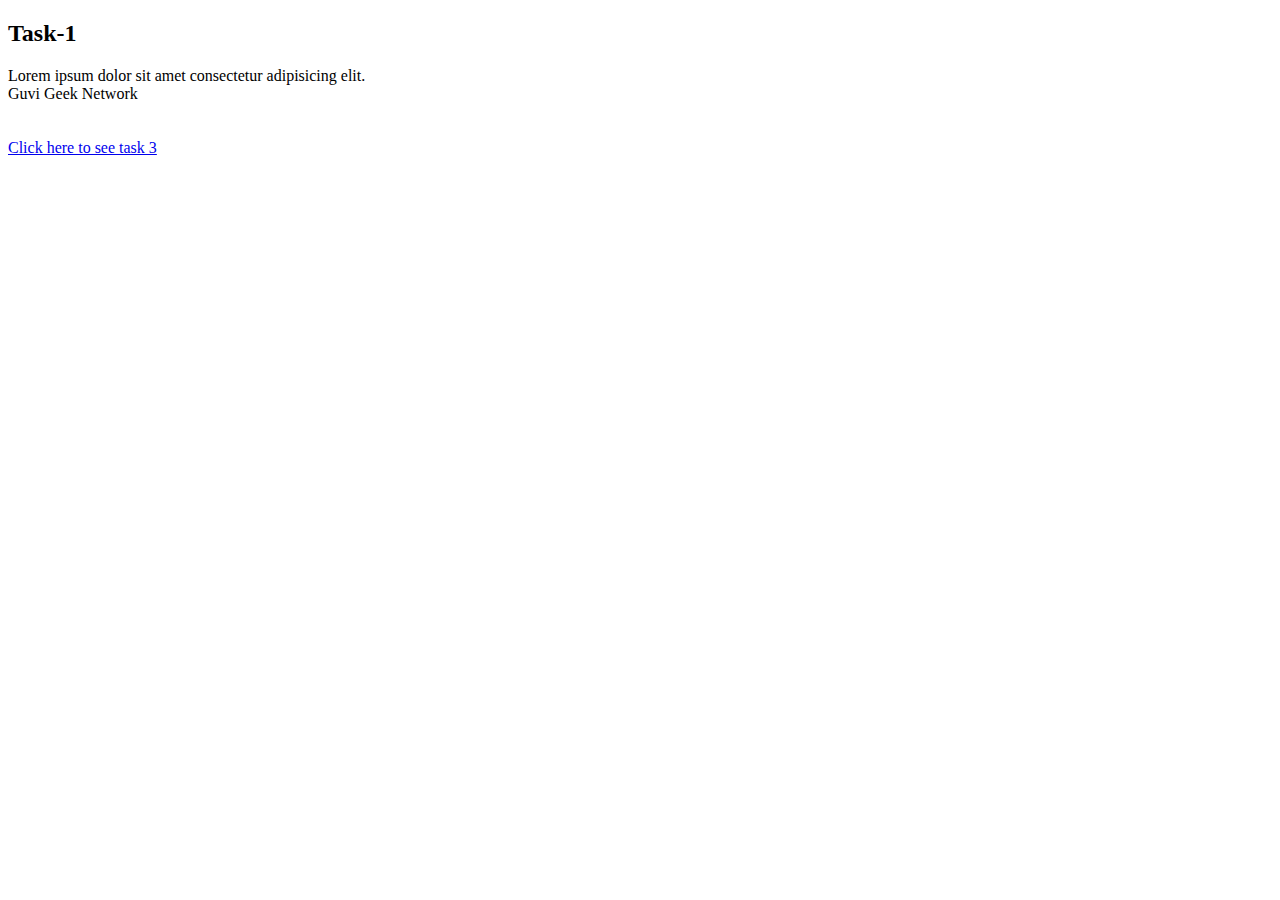
<file: index.html>
<!-- Task one and two -->
<!DOCTYPE html>
<html lang="en">
<head>
    <title>Document-guvi</title>
</head>
<body>
    <h2>Task-1</h2>
    <div>Lorem ipsum dolor sit amet consectetur adipisicing elit.
        <div>
            <div>
                Guvi Geek Network
            </div>
        </div>
    </div>
<br/><br/>
    <div>
        <a href="./contactForm-task3.html">Click here to see task 3</a>
    </div>
</body>
</html>
</file>
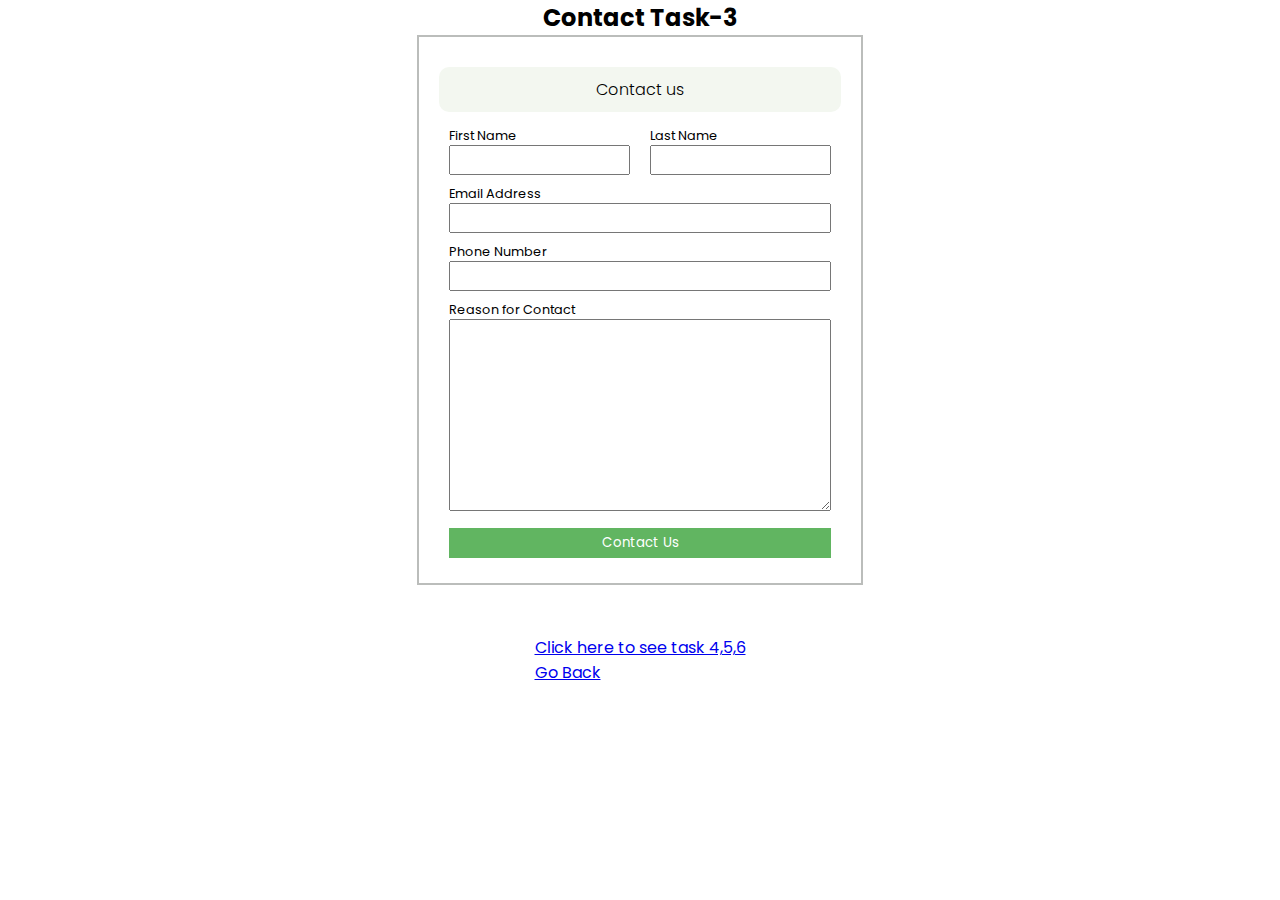
<file: contactForm-task3.html>
<!DOCTYPE html>
<html lang="en">

<head>
    <meta charset="UTF-8">
    <meta http-equiv="X-UA-Compatible" content="IE=edge">
    <meta name="viewport" content="width=device-width, initial-scale=1.0">
    <link rel="stylesheet" href="./contactForm.css">
    <title>Contact Form</title>
    <link rel="stylesheet" href="./contactForm.css">
</head>

<body>
    <h2>Contact Task-3</h2>

    <div class="container">
        <form action="">
            <fieldset>
                <div class="banner-title">
                    <h4>Contact us</h4>
                </div>


                <div class="fullname">
                    <div class="firstname">
                        <label for="firstname">First Name</label>
                        <input type="text" name="firstname" id="firstname">
                    </div>
                    <div class="lastname">
                        <label for="lastname">Last Name</label>
                        <input type="text" name="lastname" id="lastname">
                    </div>
                </div>
                <div class="email">
                    <label for="email">Email Address</label>
                    <input type="email" name="email" id="email">
                </div>
                <div class="phone-number">
                    <label for="number">Phone Number</label>
                    <input type="number" name="number" id="number">
                </div>
                <div class="reason">
                    <label for="message-text">Reason for Contact</label>
                    <textarea name="message-text" id="message-text"></textarea>
                </div>
                <div class="submit-btn">
                    <button>Contact Us</button>
                </div>
            </fieldset>
        </form>
    </div>

    <br /><br />
    <div>
        <a href="./task456.html">Click here to see task 4,5,6</a><br />
        <a href="./index.html">Go Back</a>
    </div>
</body>

</html>
</file>
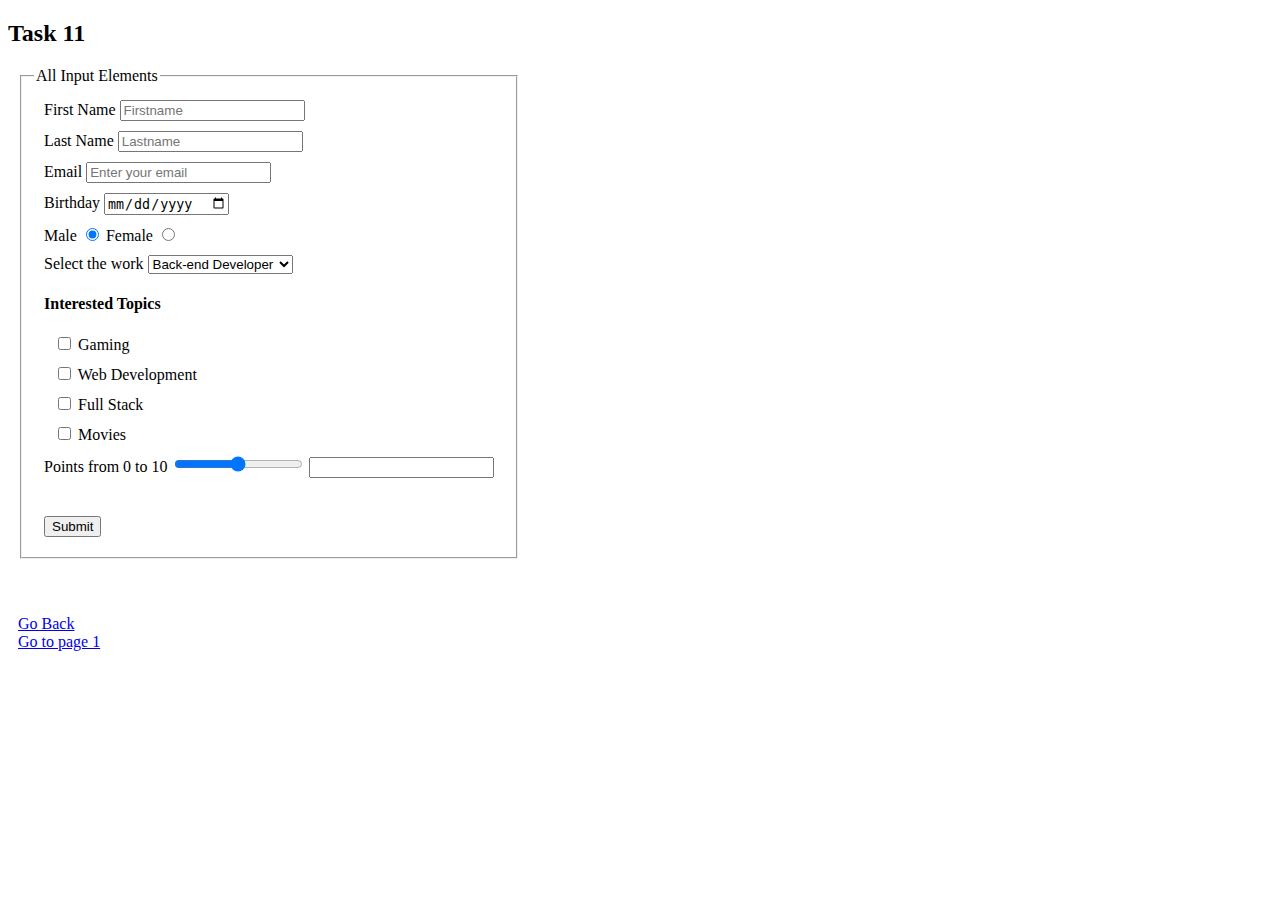
<file: task11.html>
<!DOCTYPE html>
<html lang="en">

<head>
    <meta charset="UTF-8">
    <meta http-equiv="X-UA-Compatible" content="IE=edge">
    <meta name="viewport" content="width=device-width, initial-scale=1.0">
    <title>Document</title>
    <style>
        div {
            margin: 10px;
        }
    </style>
</head>

<body>
    <!--11. Create an HTML page, which should contain all types of input elements. -->

    <h2>Task 11</h2>
    <section>
        <article>
            <div>
                <form action="">
                    <fieldset style="width: fit-content;">
                        <legend>All Input Elements</legend>
                        <div>
                            <label for="firstname">First Name</label>
                            <input type="text" name="fname" id="firstname" placeholder="Firstname" required>
                        </div>
                        <div>
                            <label for="lastname">Last Name</label>
                            <input type="text" name="lname" id="lastname" placeholder="Lastname" required>
                        </div>
                        <div>
                            <label for="email">Email</label>
                            <input type="email" id="email" placeholder="Enter your email" required>
                        </div>
                        <div>
                            <label for="start">Birthday</label>
                            <input type="date" id="start" name="trip-start" required>
                        </div>
                        <!-- Radio and CheckBox -->
                        <div><label for="male">Male</label>
                            <input type="radio" name="gender" value="male" checked id="male">

                            <label for="female">Female</label>
                            <input type="radio" name="gender" value="female" id="female">
                        </div>
                        <div class="input">
                            <label for="branch">Select the work</label>
                            <select name="bank-branches" id="branch" name="branch">
                                <option value="">Full-stack Developer</option>
                                <option value="">Front-end Developer</option>
                                <option value="" selected>Back-end Developer</option>
                                <option value="">UI/UX Designer</option>
                                <option value="">OTHERS</option>
                            </select>
                        </div>
                        <div>
                            <h4>Interested Topics</h4>
                            <div>
                                <input type="checkbox" name="hobbies" value="gaming" id="gaming">
                                <label for="gaming">Gaming</label>
                            </div>
                            <div>
                                <input type="checkbox" name="hobbies" value="cricket" id="cricket">
                                <label for="cricket">Web Development</label>
                            </div>
                            <div>
                                <input type="checkbox" name="hobbies" value="sky-driving" id="sky-driving">
                                <label for="sky-driving">Full Stack</label>
                            </div>
                            <div>
                                <input type="checkbox" name="hobbies" value="movies" id="movies">
                                <label for="movies">Movies</label>
                            </div>
                        </div>

                        <div class="Rating">
                            <label for="points" class="Rating-label" for="volume">Points from 0 to 10</label>

                            <input class="Rating-input" type="range" name="rating" min="0" max="10"
                                onchange="updateText(this.value)" />
                            <input type="number" id="rating">
                        </div><br />

                        <div>
                            <button value="submit">Submit</button>
                        </div>

                    </fieldset>
                </form>

            </div>
        </article>
    </section>
    <br /><br />

    <script>
        function updateText(val) {
            document.getElementById("rating").value = val;
        }
    </script>
    <div>
        <a href="./task9-10.html">Go Back</a><br />
        <a href="./index.html">Go to page 1</a>
    </div>

</body>

</html>
</file>
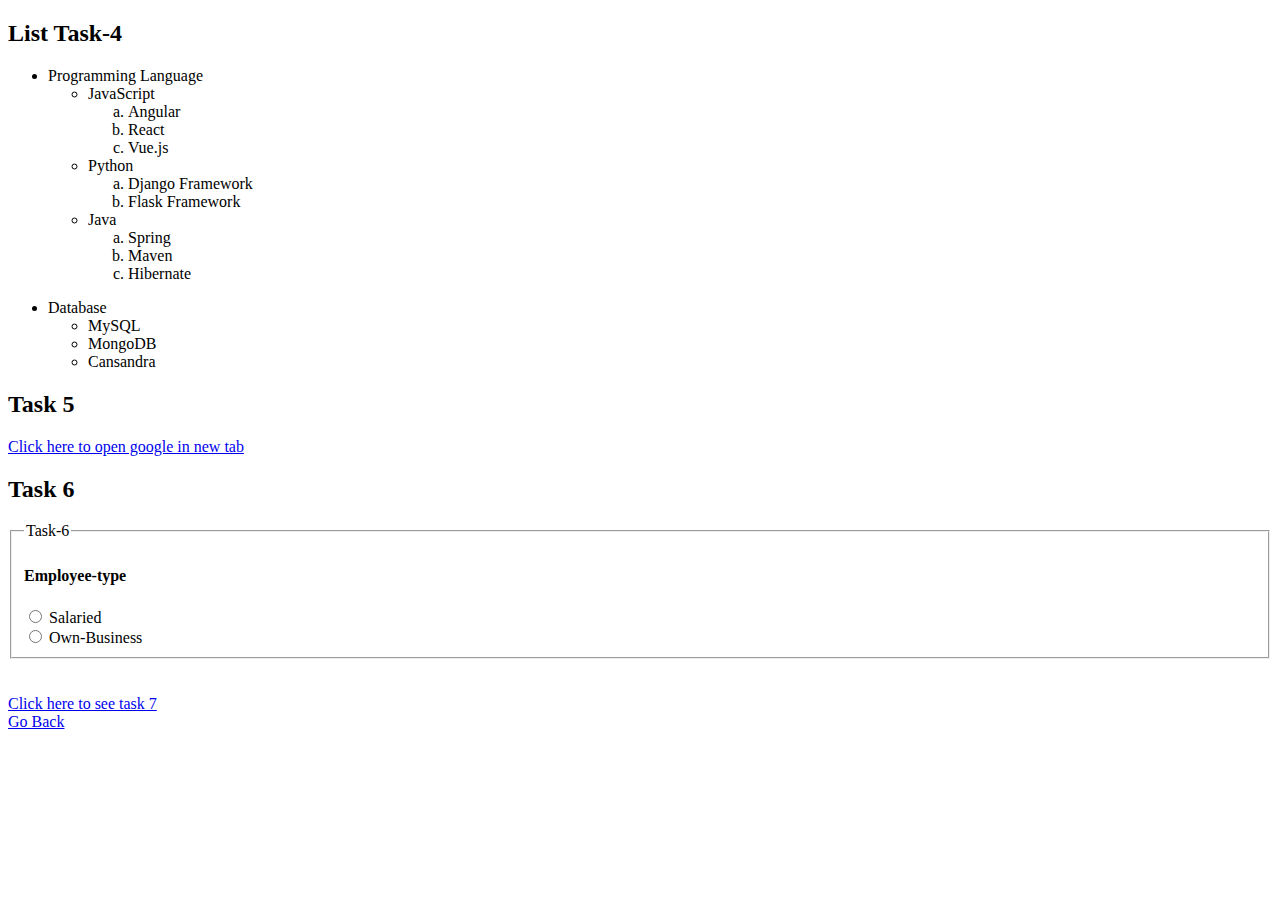
<file: task456.html>
<!DOCTYPE html>
<html lang="en">

<head>
    <meta charset="UTF-8">
    <meta http-equiv="X-UA-Compatible" content="IE=edge">
    <meta name="viewport" content="width=device-width, initial-scale=1.0">
    <title>Task567</title>
</head>

<body>
    <section>
        <h2>List Task-4</h2>
        <div class="Programming-list">
            <ul>
                <li>Programming Language</li>
                <ul>
                    <li>JavaScript</li>
                    <ul style="list-style: lower-alpha;">
                        <li>Angular</li>
                        <li>React</li>
                        <li>Vue.js</li>
                    </ul>
                </ul>
                <ul>
                    <li>Python</li>
                    <ul style="list-style: lower-alpha;">
                        <li>Django Framework</li>
                        <li>Flask Framework</li>
                    </ul>
                </ul>
                <ul>
                    <li>Java</li>
                    <ul style="list-style: lower-alpha;">
                        <li>Spring</li>
                        <li>Maven</li>
                        <li>Hibernate</li>
                    </ul>
                </ul>
            </ul>
            <ul>
                <li>Database</li>
                <ul>
                    <li>MySQL</li>
                    <li>MongoDB</li>
                    <li>Cansandra
                    </li>
                </ul>
            </ul>
        </div>

        <!--5. Create an element that helps you to open the https://google.com in separate new tab. -->
        <div>
            <h2>Task 5</h2>
            <a href="https://google.com" target="_blank"> Click here to open google in new tab</a>
        </div>


        <!--6. In the form, add two radio buttons with grouping them for employee type(Salaried and own business) -->
        <form action="">
            <h2>Task 6</h2>
            <fieldset>
                <legend>Task-6</legend>
                <h4>Employee-type</h4>
                <div><input type="radio" name="employee-type" id="salaried">
                    <label for="salaried">Salaried</label>
                </div>
                <div><input type="radio" name="employee-type" id="business">
                    <label for="business">Own-Business</label>
                </div>


            </fieldset>
        </form>
        <br/><br/>
        <div>
            <a href="./task7.html">Click here to see task 7</a><br/>
            <a href="./contactForm-task3.html">Go Back</a>
        </div>
    </section>
</body>

</html>
</file>
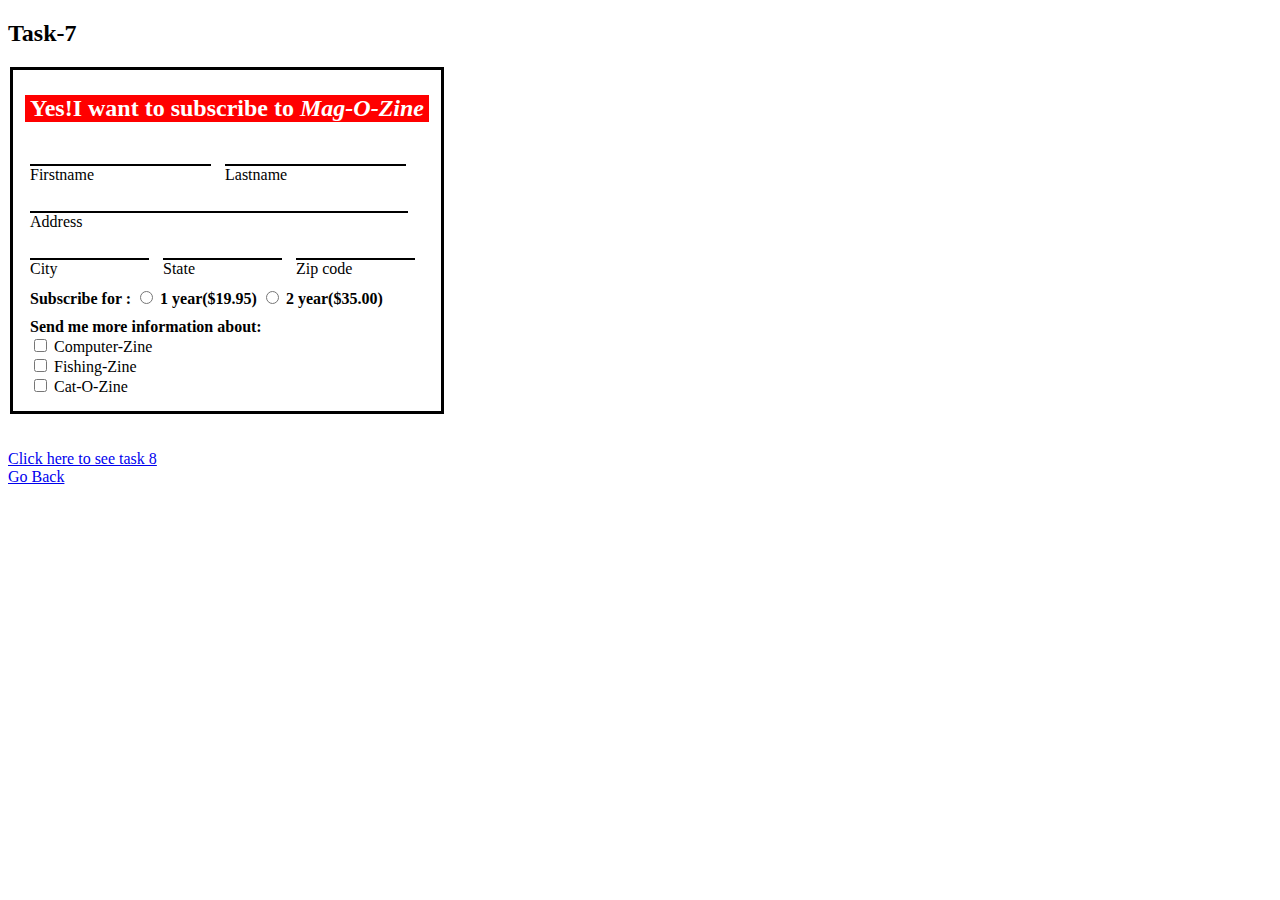
<file: task7.html>
<!DOCTYPE html>
<html lang="en">

<head>
    <meta charset="UTF-8">
    <meta http-equiv="X-UA-Compatible" content="IE=edge">
    <meta name="viewport" content="width=device-width, initial-scale=1.0">
    <title>Subscribe Form</title>
    <link rel="stylesheet" href="./task7.css">
</head>

<body>
    <h2>Task-7</h2>
    <!-- Design form shown in the link (http://evc-cit.info/cit040/formguide/card_0.png) -->

    <section>
        <article>
            <fieldset>
                <div class="input-title">
                    <h2>Yes!I want to subscribe to <i>Mag-O-Zine</i></h2>
                </div>
                <div class="input-field">
                    <input type="text" name="fname" id="fname">
                    <label for="fname" name="fname">Firstname</label>
                </div>
                <div class="input-field">
                    <input type="text" name="lname" id="lname">
                    <label for="lname" name="lname">Lastname</label>
                </div>
                <div class="input-field address">
                    <input class="input-address" type="text" name="address" id="address">
                    <label for="address" name="address">Address</label>
                </div>
                <div class="input-field">
                    <input class="input-city" type="text" name="city" id="city">
                    <label for="city" name="city">City</label>
                </div>
                <div class="input-field">
                    <input class="input-state" type="text" name="state" id="state">
                    <label for="state" name="state">State</label>
                </div>
                <div class="input-field">
                    <input class="input-zipcode" type="number" name="zipcode" id="zipcode">
                    <label for="zipcode" name="zipcode">Zip code</label>
                </div>
                <div class="input-field subscribe">
                    <h4 style="display: contents;">Subscribe for :</h4>
                    <div style="display: contents;"> <input class="input-subscribe" style="display: inline;"
                            type="radio" name="subscribe" id="one-year-subscribe">
                        <strong><label for="one-year-subscribe">1 year($19.95)</label></strong>
                    </div>
                    <div style="display: contents;"><input class="input-subscribe" style="display: inline;" type="radio"
                            name="subscribe" id="two-year-subscribe">
                        <strong><label for="two-year-subscribe">2 year($35.00)</label></strong>
                    </div>
                </div>
                <div class="input-field">
                    <strong>
                        <h4 style="margin: auto;">Send me more information about:</h4>
                    </strong>
                    <div class="info-computer">
                        <input style="display: inline;" type="checkbox" name="info-computer" id="info-computer">
                        <label for="info-computer" name="info-computer">Computer-Zine</label>
                    </div>
                    <div class="info-fishing">
                        <input style="display: inline;" type="checkbox" name="info-fishing" id="info-fishing">
                        <label for="info-fishing" name="info-fishing">Fishing-Zine</label>
                    </div>
                    <div class="cat-o-fishing">
                        <input style="display: inline;" type="checkbox" name="cat-o-fishing" id="cat-o-fishing">
                        <label for="cat-o-fishing" name="cat-o-fishing">Cat-O-Zine</label>
                    </div>


                </div>

            </fieldset>
        </article>
    </section>
    <br /><br />
    <div>
        <a href="./task8.html">Click here to see task 8</a><br />
        <a href="./task456.html">Go Back</a>
    </div>


</body>

</html>
</file>
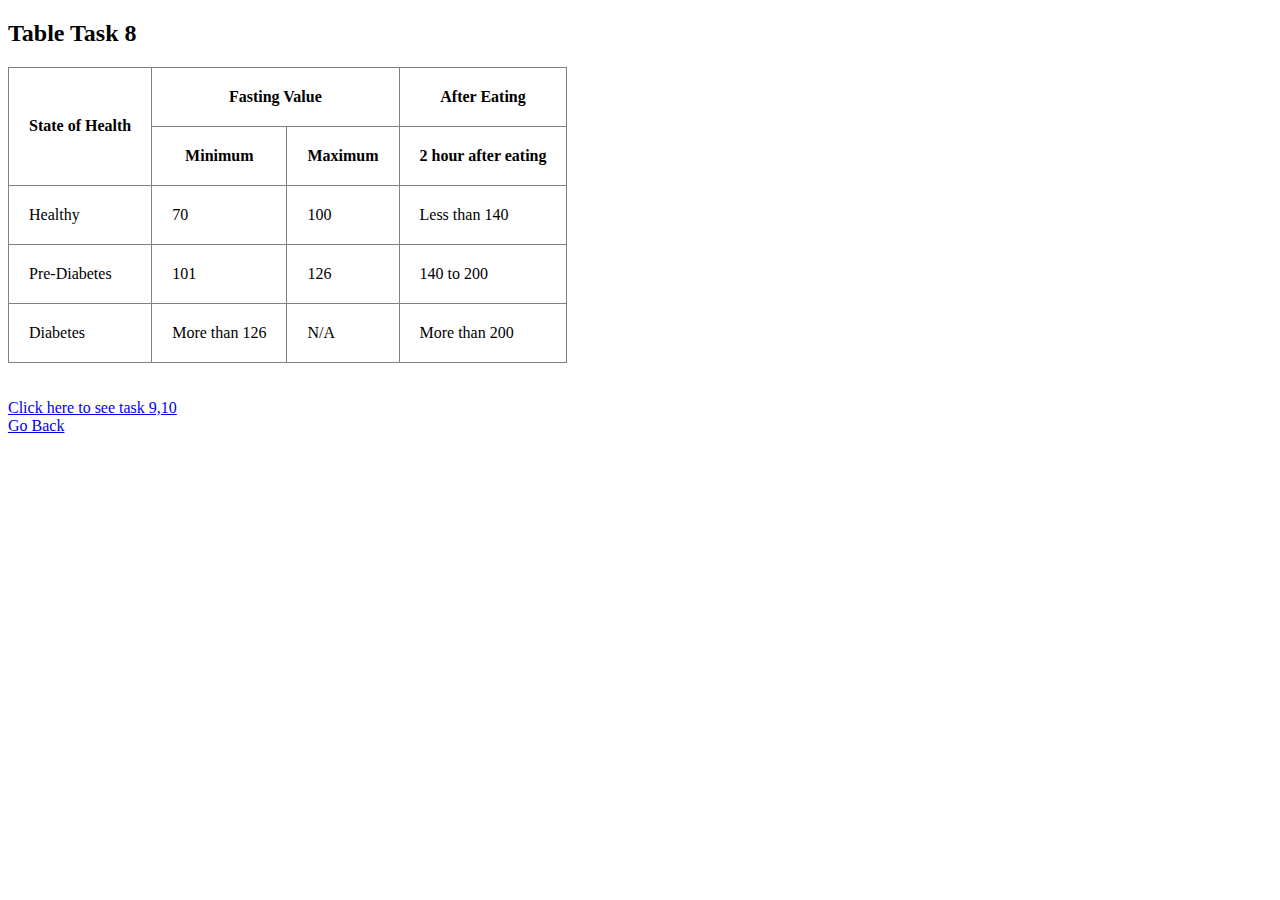
<file: task8.html>
<!DOCTYPE html>
<html lang="en">

<head>
    <meta charset="UTF-8" />
    <meta http-equiv="X-UA-Compatible" content="IE=edge" />
    <meta name="viewport" content="width=device-width, initial-scale=1.0" />
    <title>Table</title>
    <style>
        table {
            border-collapse: collapse;

        }

        th,
        td {
            padding: 20px;
        }
    </style>
</head>

<body>
    <h2>Table Task 8</h2>

    <table border="1">
        <thead>
            <tr>
                <th rowspan="2">State of Health</th>
                <th colspan="2">Fasting Value</th>
                <th colspan="2">After Eating</th>
            </tr>
            <tr>

                <th>Minimum</th>
                <th>Maximum</th>
                <th>2 hour after eating</th>
            </tr>
        </thead>
        <tbody>
            <tr>
                <td>Healthy</td>
                <td>70</td>
                <td>100</td>
                <td>Less than 140</td>
            </tr>
            <tr>
                <td>Pre-Diabetes</td>
                <td>101</td>
                <td>126</td>
                <td>140 to 200</td>
            </tr>
            <tr>
                <td>Diabetes</td>
                <td>More than 126</td>
                <td>N/A</td>
                <td>More than 200</td>
            </tr>
        </tbody>
    </table>

    <br /><br />
    <div>
        <a href="./task9-10.html">Click here to see task 9,10</a><br />
        <a href="./task7.html">Go Back</a>
    </div>
</body>

</html>
</file>
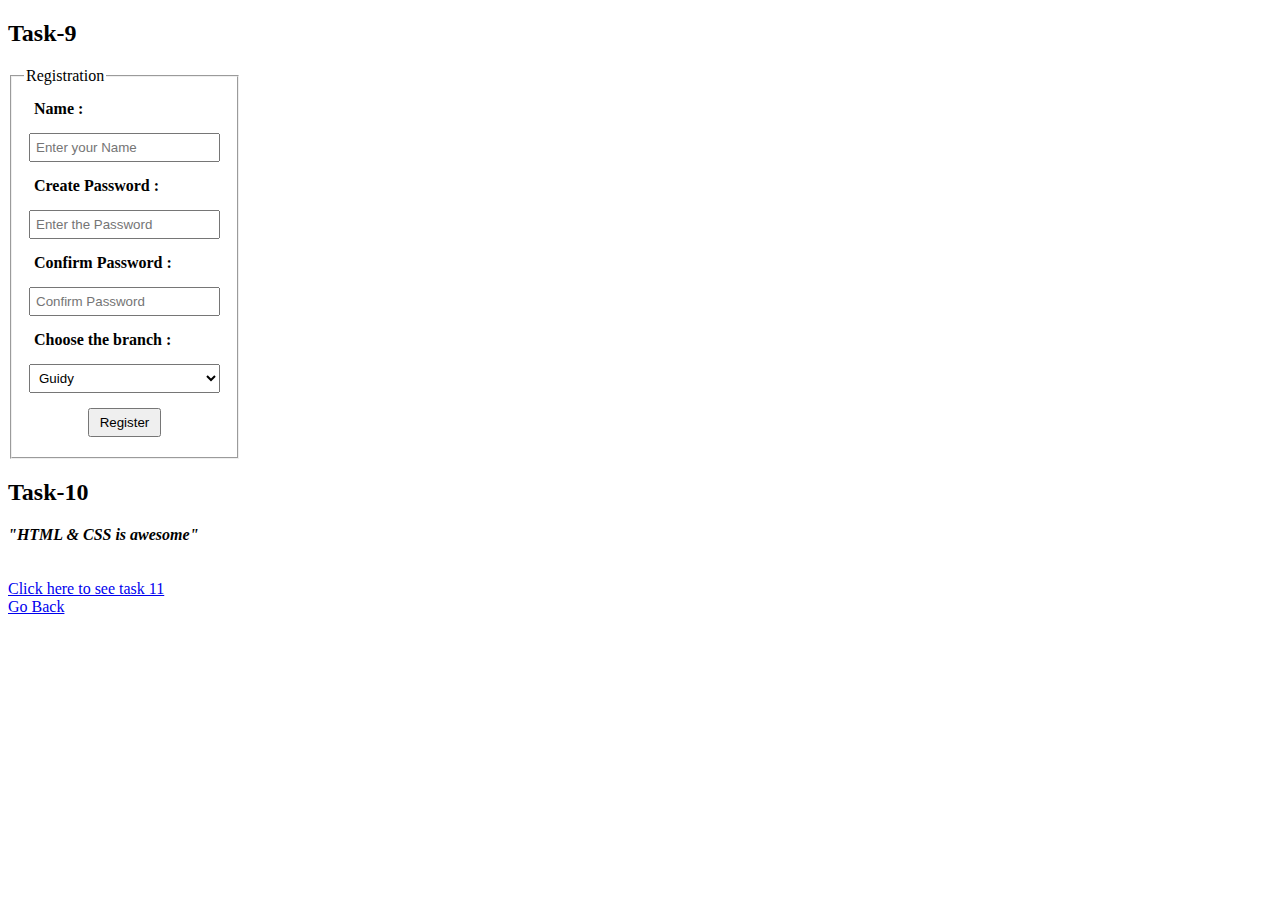
<file: task9-10.html>
<!DOCTYPE html>
<html lang="en">

<head>
    <meta charset="UTF-8">
    <meta http-equiv="X-UA-Compatible" content="IE=edge">
    <meta name="viewport" content="width=device-width, initial-scale=1.0">
    <title>Form</title>
</head>
<style>
    .input-form {
        margin-left: auto;
        margin-right: auto;
    }

    .input {
        display: flex;
        justify-content: space-between;
        flex-direction: column;
    }

    .input input,
    .input select {
        padding: 5px;
        margin: 5px;
    }



    .input label {
        padding: 5px;
        margin: 5px;
        font-weight: 700;
    }

    .input-btn {
        margin-left: auto;
        margin-right: auto;
        width: fit-content;
    }

    button {
        padding: 5px 10px;
        margin: 10px;
    }
</style>

<body>

    <!-- Write HTML input tags snippet to show default values for all Form elements. -->


    <h2>Task-9</h2>

    <section>
        <article>
            <form action="">
                <fieldset style="width: fit-content;">
                    <legend>Registration</legend>
                    <div class="input-form">
                        <div class="input">
                            <label for="Fname">Name :</label>
                            <input type="text" name="fullname" id="Fname" placeholder="Enter your Name" required>
                        </div>
                        <div class="input ">
                            <label for="comfirm-password">Create Password :</label>
                            <input type="password" name="password" id="comfirm-password"
                                placeholder="Enter the Password" required>
                        </div>
                        <div class="input">
                            <label for="password">Confirm Password :</label>
                            <input type="password" name="password" id="password" placeholder="Confirm Password"
                                required>
                        </div>
                        <div class="input">
                            <label for="branch">Choose the branch :</label>
                            <select name="bank-branches" id="branch" name="branch">
                                <option value="">Adyar</option>
                                <option value="">Velachery</option>
                                <option value="" selected>Guidy</option>
                                <option value="">Vadapalani</option>
                                <option value="">CMBT</option>
                            </select>
                        </div>
                        
                        <div class="input-btn">
                            <button value="submit">Register</button>
                        </div>
                    </div>
                </fieldset>

            </form>

            <!-- In your, HTML page add the below line and Highlight it without using any CSS.
                                    "HTML & CSS is awesome"-->

            <div>
                <h2>Task-10</h2>
               <strong><i>"HTML & CSS is awesome"</i></strong>
              
            </div>
            <br /><br />
            <div>
                <a href="./task11.html">Click here to see task 11</a><br/>
                <a href="./task8.html">Go Back</a>
            </div>


        </article>
    </section>
</body>

</html>
</file>
<file: contactForm.css>
@import url("https://fonts.googleapis.com/css2?family=Poppins:ital,wght@0,100;0,200;0,300;0,400;0,500;0,600;0,700;0,800;0,900;1,100;1,200;1,300;1,400;1,500;1,600;1,700;1,800;1,900&display=swap");

* {
  padding: 0;
  margin: 0;
  box-sizing: border-box;
}
body {
  font-family: "Poppins", sans-serif;
  display: grid;
  place-items: center;
}
.container {
  width: fit-content;
  /* min-width: 50vw; */
}
fieldset {
  border: 2px solid rgba(61, 66, 60, 0.349);
  padding: 20px;
  width: 100%;
}
.banner-title {
  text-align: center;
  background-color: rgba(69, 133, 9, 0.062);
  border-radius: 10px;
  width: 100%;
  margin: 10px 0;
}
.banner-title > h4 {
  padding: 10px;
  font-weight: 300;
}
.fullname {
  width: 100%;
  display: flex;
}
.firstname,
.lastname,
.email,
.phone-number,
.reason,
.submit-btn {
  padding: 5px 10px;
}
label {
  font-size: 0.8rem;
  display: block;
}
input,
button {
  height: 30px;
}
.email > input,
.phone-number > input,
.reason > input,
.submit-btn > button {
  width: 100%;
}
textarea {
  min-width: 100%;
  min-height: 15vw;
}
.submit-btn > button {
  background-color: rgba(26, 148, 26, 0.692);
  border: none;
  color: white;
  font-family: "Poppins", sans-serif;
}

@media only screen and (max-width: 600px) {
  .fullname {
    width: 100%;
    display: flex;
    flex-direction: column;
  }
}
</file>
<file: task7.css>
fieldset {
  width: fit-content;
  border:3px solid black ;
}
.input-field {
  display: inline-block;
  padding: 5px;
}
.input-field input {
  display: block;
  border: none;
  border-bottom: 2px solid black;
}
.address,.subscribe{
    display: block;
}
.input-address{
    width:95% ; 
}
.input-city ,.input-state ,.input-zipcode{
    width: 115px;
}
input .input-subscribe{
    display: inline;
}
.input-title h2{
    background-color: red;
    color: white;
    padding: 0 5px;
}
</file>
